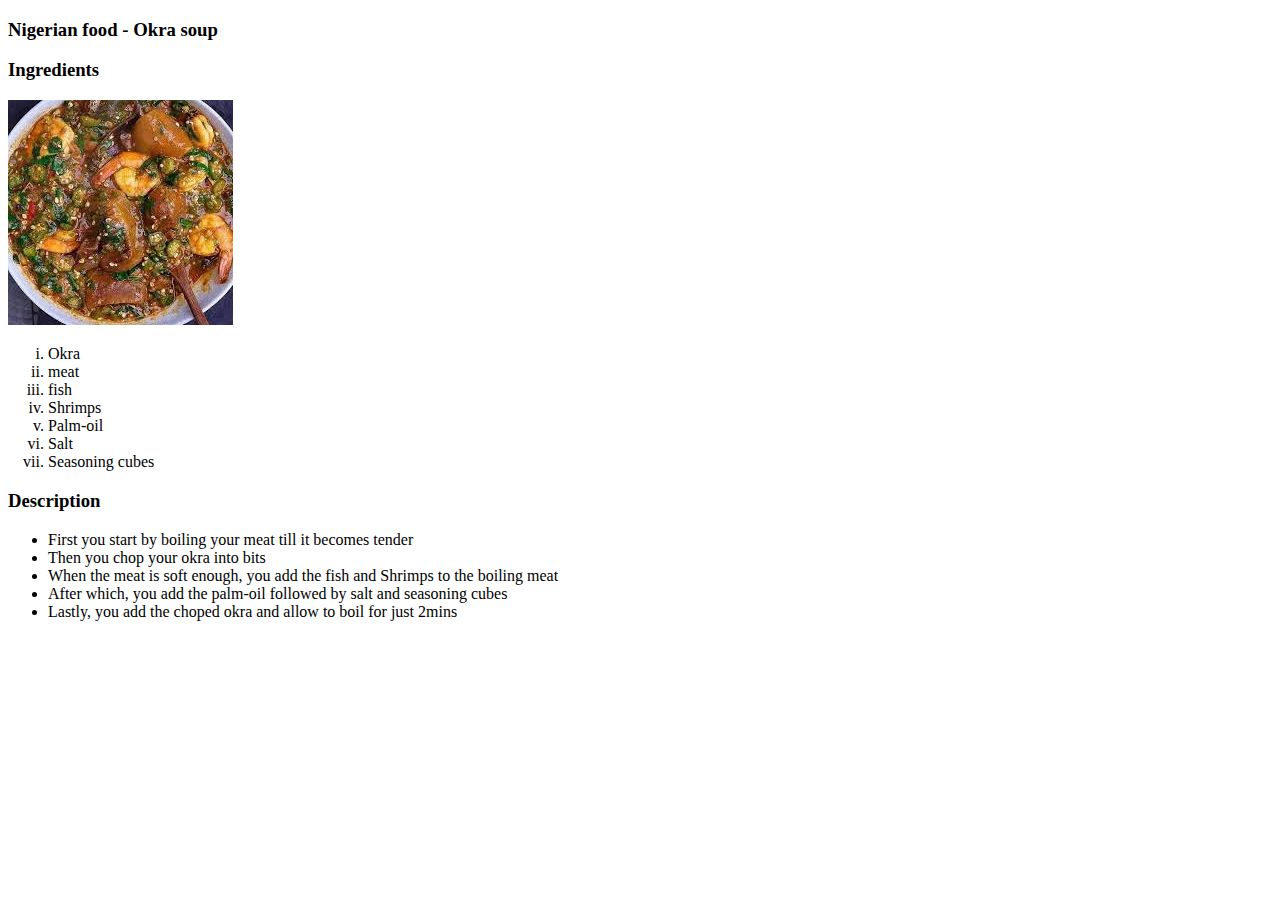
<file: html/index.html>
<!DOCTYPE html>
<html>
    <head>
        <title>My Website</title>
    </head>
    <body>
        
            <h3 class="header"> Nigerian food - Okra soup</h2>
            <h3>Ingredients</h3>
            <img src="../pics/Okra Soup.jpg" alt="Okra Soup img">
        <ol type="i">
            <li>Okra</li>
            <li>meat</li>
            <li>fish</li>
            <li>Shrimps</li>
            <li>Palm-oil</li>
            <li>Salt</li>
            <li>Seasoning cubes</li>
        </ol>

 <h3>Description</h3>
 <ul>
     <li>First you start by boiling your meat till it becomes tender</li>
     <li>Then you chop your okra into bits</li>
     <li>When the meat is soft enough, you add the fish and Shrimps to the boiling meat</li>
    <li>After which, you add the palm-oil followed by salt and seasoning cubes</li>
    <li>Lastly, you add the choped okra and allow to boil for just 2mins</li>

    </ul>

    </body>
</html>
</file>
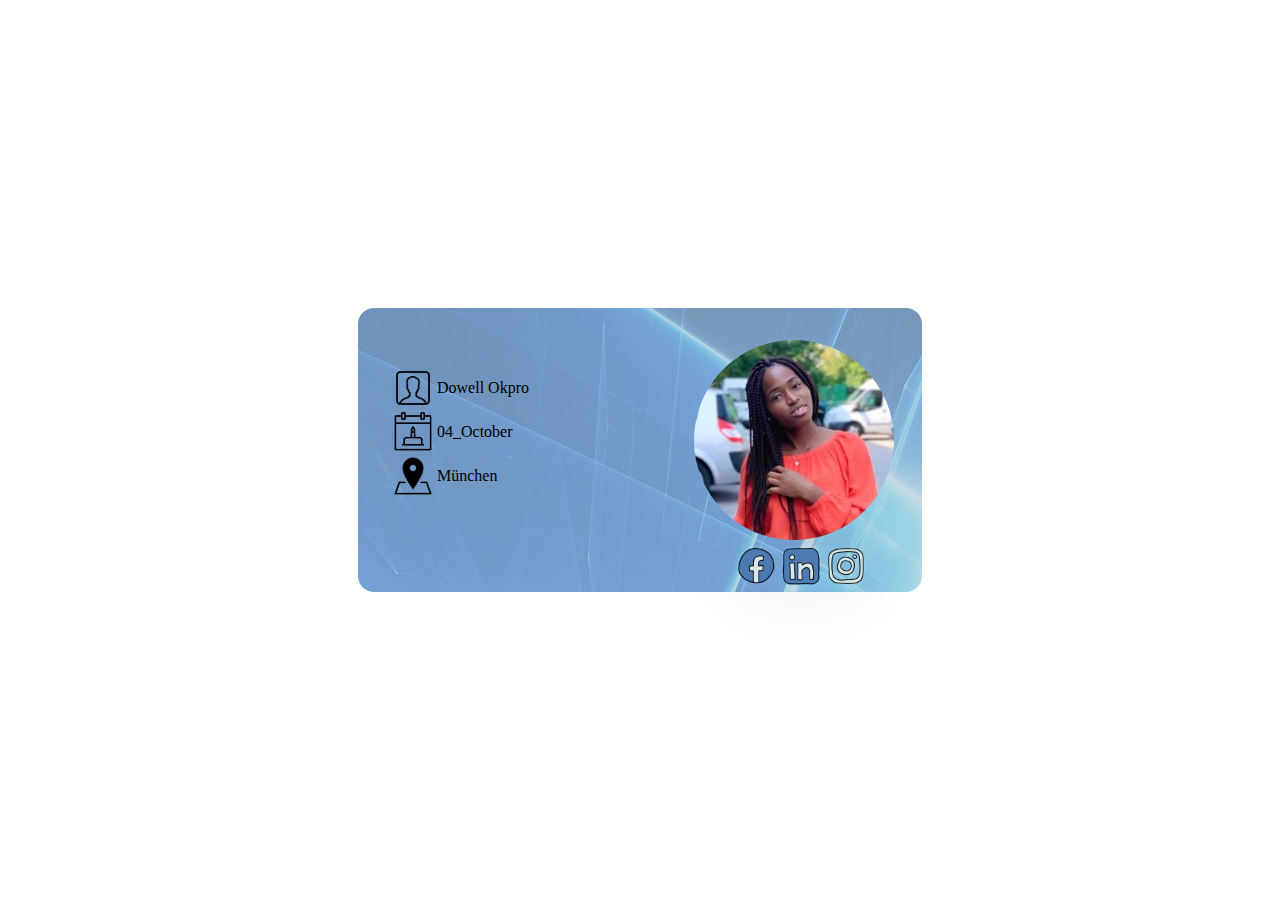
<file: html/about_me.html>
<html>
    <head>
        <title> About Me </title>
        <link rel="stylesheet" href="../css/about_me.css" type="text/css" />
    </head>
    <bod>
        <div>
            <div class="box" id="center_me">
                <div>
                    <img class="img_box" src="../pics/my_pics.jpg"/>
                </div>
                <div class="whoami_box">
                    <table>
                        <tr>
                            <td><img src="../pics/icons8-name-100.png" height="40" width="40"/></td>
                            <td> <p> Dowell Okpro </p> </td>
                        </tr>
                        <tr>
                            <td><img src="../pics/icons8-birth-date-50.png" height="40" width="40"/></td>
                            <td>04_October </td>
                        </tr>
                        <tr>    
                            <td><img src="../pics/icons8-address-50.png" height="40" width="40"/></td>
                            <td>München </td>
                        </tr>
                    </table>

                </div>

                <div class="social_media">
                    <a href="https://www.facebook.com/Dowell_Okpro" target="_blank"> <img src="../pics/icons8-facebook-480.png" height="40" width="40"/></a> 
                    <a href="https://www.linkedin.com/in/dowell-okpro/" target="_blank"> <img src="../pics/icons8-linkedin-480.png" height="40" width="40"/></a> 
                    <a href="https://www.instagram.com/d.o.onome/" target="_blank"> <img src="../pics/icons8-instagram-480.png" height="40" width="40" /></a>

                </div>

            </div>
        </div>
    </body>
</html>
</file>
<file: css/about_me.css>
.box {
    background-color: rgb(164, 185, 206); 
    _background-repeat: no-repeat;
    background-size: auto;
    color: black;
    font-family: Georgia, 'Times New Roman', Times, serif;
    font-size: 1em;
    transition: transform 300ms, box-shadow 300ms;
    padding: 2em;
    _object-fit: fill;
    background-image: url('../pics/background.jpg');
    background-blend-mode: soft-light;
    _opacity: 0.5;
}
#center_me, #shadow {
    border: 1em;
    border-radius: 1em;
    _box-shadow: aquamarine;
    border-color: blueviolet;
    width: 500px;
    height: 220px;
    top: 50%;
    left: 50%;
    position: absolute;
    transform: translate(-50%, -50%);
}

#shadow {
    box-shadow: 0 5px 60px 0px rgb(0,0,0, .25);
}

/*.box:hover {
    transform: scale(1.1);
    box-shadow: 0 5px 60px 0px rgb(0,0,0, .25);
}*/

.img_box {
    _background-image: url('../pics/my_pics.jpg');
    position: absolute;
    height: 200px;
    width: 200px;
    display: block;
    margin: auto;
    text-align: center;
    object-fit: scale-down;
    border-radius: 10em;
    right: 5%;
    opacity: 1em;
}

/*.icon_box {
    object-fit: fill;
}
*/
.whoami_box {
    _width: auto;
    _top: 30%;
    _position: absolute;
    height: 200px;
    width: 200px;
    border: 1em;
    border-radius: 1em;
    _box-shadow: 0 2px 60px 7px rgb(0,0,0, .05);
    padding-top: 25px;
}

.social_media {
    border: 1em;
    border-radius: 1em;
    box-shadow: 0 2px 60px 7px rgb(0,0,0, .05);
    position: absolute;
    bottom: 1px;
    left: 67%;
    font-size: 20px;
}

_testing git changes
</file>
